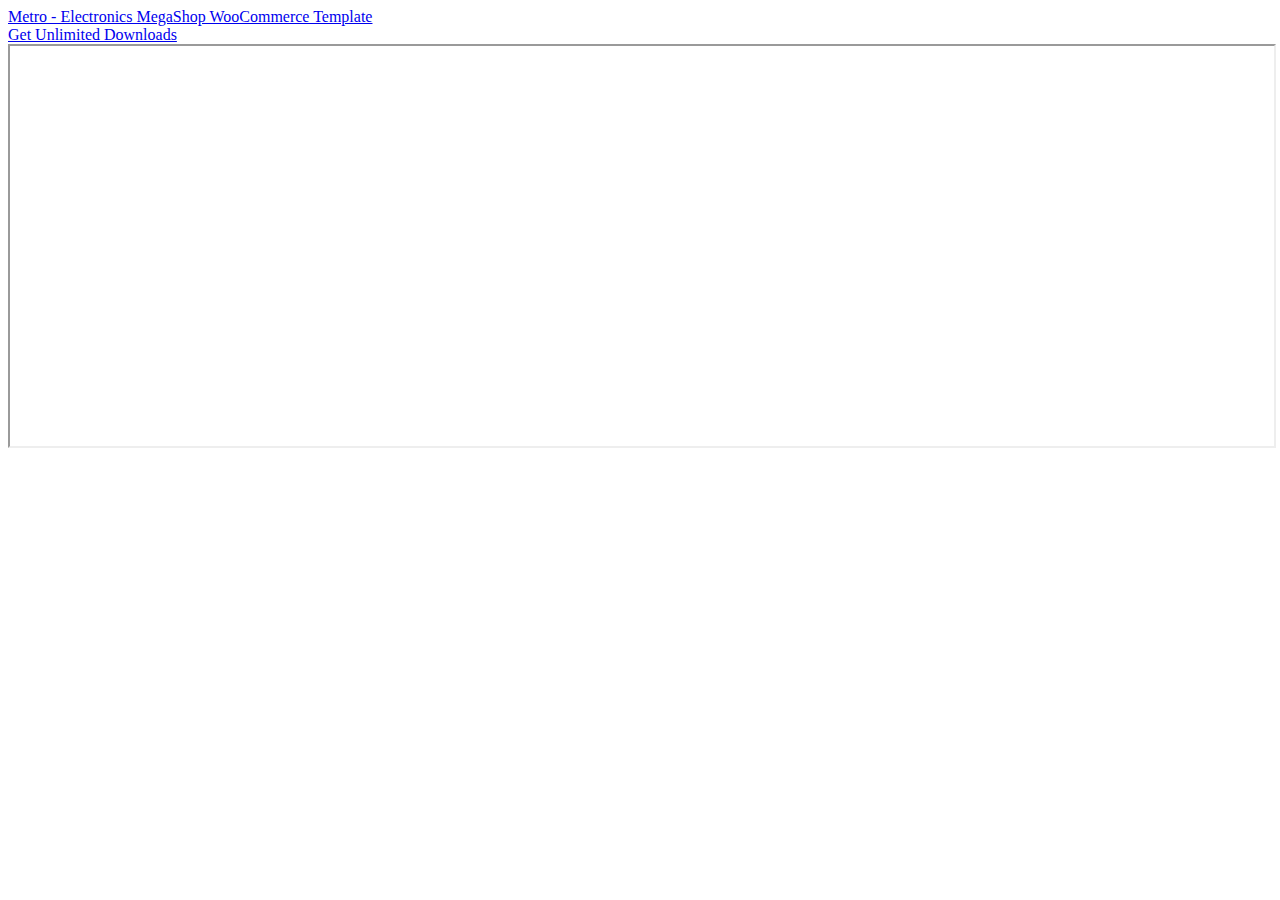
<file: assets/270334.html>
<!DOCTYPE html>
  <html lang="en">
  <head>
    <meta charset="UTF-8">
    <meta http-equiv="X-UA-Compatible" content="IE=Edge"/>
    <meta name="viewport" content="width=device-width, initial-scale=1">
    <title>Demo for Metro - Electronics MegaShop WooCommerce Template #270334</title>
<meta property="og:title" content="Demo for Metro - Electronics MegaShop WooCommerce Template #270334"/>
<meta name="twitter:title" content="Demo for Metro - Electronics MegaShop WooCommerce Template #270334"/>
<meta name="og:image:alt" content="Demo for Metro - Electronics MegaShop WooCommerce Template #270334"/>
      <link rel="canonical" href="https://www.templatemonsterpreview.com/demo/270334.html">
  <meta property="og:url" content="https://www.templatemonsterpreview.com/demo/270334.html">
  <meta http-equiv="x-dns-prefetch-control" content="on">
  <meta name="msapplication-TileColor" content="#2196f3">
  <meta name="msapplication-TileImage" content="https://s3sf.tmimgcdn.com/mstile-144x144.png">
  <meta name="msapplication-config" content="https://s3sf.tmimgcdn.com/browserconfig.xml">
  <meta name="pinterest-logo" content="https://s3sf.tmimgcdn.com/pinterest-logo.png">
  <meta name="theme-color" content="#2196f3">
  <meta property="og:site_name" content="TemplateMonster"/>
  <meta name="twitter:card" content="summary"/>
  <meta name="twitter:site" content="@templatemonster"/>
  <meta name="twitter:creator" content="@templatemonster"/>
  <meta property="og:type" content="page"/>
  <meta name="description" content="View the live preview for the Metro - Electronics MegaShop WooCommerce Template WooCommerce Theme (#270334) to get a better knowledge of what this template is prior to buying it. Click through the pages, check out the images, press the buttons, explore the functionality.">
  <meta property="og:description" content="View the live preview for the Metro - Electronics MegaShop WooCommerce Template WooCommerce Theme (#270334) to get a better knowledge of what this template is prior to buying it. Click through the pages, check out the images, press the buttons, explore the functionality.">
  <meta property="twitter:description" content="@templatemonster View the live preview for the Metro - Electronics MegaShop WooCommerce Template WooCommerce Theme (#270334) to get a better knowledge of what this template is prior to buying it. Click through the pages, check out the images, press the buttons, explore the functionality.">
  <meta property="og:image" content="https://s.tmimgcdn.com/scr/1200x627/270300/metro-electronics-megashop-woocommerce-template_270334-original.jpg">
  <meta property="twitter:image" content="https://s.tmimgcdn.com/scr/1200x627/270300/metro-electronics-megashop-woocommerce-template_270334-original.jpg">
  <link property="image_src" href="https://s.tmimgcdn.com/scr/1200x627/270300/metro-electronics-megashop-woocommerce-template_270334-original.jpg">
  <meta property="og:image:width" content="1200">
  <meta property="og:image:height" content="627">
  <meta property="fb:app_id" content="128293383907353"/>
        <!-- Google Tag Manager -->
<script>
  (function(w,d,s,l,i){w[l]=w[l]||[];w[l].push({'gtm.start':
      new Date().getTime(),event:'gtm.js'});var f=d.getElementsByTagName(s)[0],
    j=d.createElement(s),dl=l!='dataLayer'?'&l='+l:'';j.async=true;j.src=
    'https://www.googletagmanager.com/gtm.js?id='+i+dl;f.parentNode.insertBefore(j,f);
  })(window,document,'script','dataLayer','GTM-MS2BNB');
</script>
<!-- End Google Tag Manager -->
    <link href="//www.templatemonster.com/assets/css/demo-e84ee5627d61c7231baf.css" rel="stylesheet">  </head>
  <body>
    <!-- Google Tag Manager (noscript) -->
<noscript>  <iframe src="https://www.googletagmanager.com/ns.html?id=GTM-MS2BNB" height="0" width="0" style="display:none;visibility:hidden"></iframe></noscript>
<!-- End Google Tag Manager (noscript) -->
  <div class="wrap">
    <header class="header" id="frame-panel">
  <a href="https://www.templatemonster.com/woocommerce-themes/metro-electronics-megashop-woocommerce-template-270334.html" class="back-to-product">
    <span class="back-to-product-icon"></span>
    Metro - Electronics MegaShop WooCommerce Template  </a>
  <div class="devices devices-static" id="devices" data-translations="{&quot;desktop&quot;:&quot;Desktop&quot;,&quot;tablet&quot;:&quot;Tablet&quot;,&quot;smartphone&quot;:&quot;Mobile&quot;}"></div>
  <div class="header-buttons">
    <div class="add-to-cart" id="add-to-cart"
      data-translations="{&quot;label&quot;:&quot;Buy Now&quot;,&quot;modalLabel&quot;:&quot;Add to Cart&quot;,&quot;servicesTitle&quot;:&quot;Recommended services available for this item&quot;,&quot;freeTitle&quot;:&quot;Free Product&quot;}"
      data-product-id="270334"
      data-product-title="Metro - Electronics MegaShop WooCommerce Template"
      data-type-id="69"
      data-licenses="[{&quot;type&quot;:&quot;regular&quot;,&quot;modifier&quot;:{&quot;type&quot;:&quot;amount&quot;,&quot;value&quot;:0,&quot;operation&quot;:&quot;addition&quot;},&quot;id&quot;:46,&quot;items&quot;:[],&quot;isDefault&quot;:0,&quot;translates&quot;:{&quot;title&quot;:&quot;Personal license&quot;,&quot;description&quot;:&quot;This license can be used only for one personal website. With this license, you can&#039;t resell or redistribute the template or the end product based on it&quot;},&quot;prices&quot;:{&quot;regular&quot;:48,&quot;regularLabel&quot;:&quot;$48&quot;,&quot;discount&quot;:29,&quot;discountLabel&quot;:&quot;$29&quot;},&quot;gee&quot;:{&quot;variant&quot;:&quot;regular + 46&quot;}},{&quot;type&quot;:&quot;commercial&quot;,&quot;modifier&quot;:{&quot;type&quot;:&quot;percent&quot;,&quot;value&quot;:30,&quot;operation&quot;:&quot;addition&quot;},&quot;id&quot;:47,&quot;items&quot;:[],&quot;isDefault&quot;:1,&quot;translates&quot;:{&quot;title&quot;:&quot;Commercial license&quot;,&quot;description&quot;:&quot;With this license, you and your clients can create up to five different websites. The license allows you to transfer or resell the end products (websites based on this template)&quot;},&quot;prices&quot;:{&quot;regular&quot;:62,&quot;regularLabel&quot;:&quot;$62&quot;,&quot;discount&quot;:37,&quot;discountLabel&quot;:&quot;$37&quot;},&quot;gee&quot;:{&quot;variant&quot;:&quot;regular + 47&quot;}},{&quot;type&quot;:&quot;regular&quot;,&quot;modifier&quot;:{&quot;type&quot;:&quot;amount&quot;,&quot;value&quot;:200,&quot;operation&quot;:&quot;addition&quot;},&quot;id&quot;:9,&quot;items&quot;:[],&quot;isDefault&quot;:0,&quot;translates&quot;:{&quot;title&quot;:&quot;Business License&quot;,&quot;description&quot;:&quot;This license allows you to create up to 50 different websites. With this license, you can transfer or resell the end products (websites based on this template). &quot;},&quot;prices&quot;:{&quot;regular&quot;:248,&quot;regularLabel&quot;:&quot;$248&quot;,&quot;discount&quot;:149,&quot;discountLabel&quot;:&quot;$149&quot;},&quot;gee&quot;:{&quot;variant&quot;:&quot;regular + 9&quot;}}]"
      data-services="[{&quot;id&quot;:712,&quot;translates&quot;:{&quot;title&quot;:&quot;Basic Store Customization Service&quot;},&quot;prices&quot;:{&quot;regular&quot;:349,&quot;regularLabel&quot;:&quot;$349&quot;,&quot;discount&quot;:299,&quot;discountLabel&quot;:&quot;$299&quot;},&quot;gee&quot;:{&quot;name&quot;:&quot;Offer&quot;,&quot;id&quot;:712,&quot;price&quot;:2.99,&quot;brand&quot;:&quot;TT&quot;,&quot;category&quot;:&quot;TT: ZM: WooCommerce: Basic Store Customization Service (renamed)&quot;,&quot;variant&quot;:&quot;premium&quot;,&quot;position&quot;:1,&quot;list&quot;:&quot;Type - Offers&quot;}},{&quot;id&quot;:1667,&quot;translates&quot;:{&quot;title&quot;:&quot;All-in-one Premium Store Customization&quot;},&quot;prices&quot;:{&quot;regular&quot;:1679,&quot;regularLabel&quot;:&quot;$1,679&quot;,&quot;discount&quot;:1199,&quot;discountLabel&quot;:&quot;$1,199&quot;},&quot;gee&quot;:{&quot;name&quot;:&quot;Offer&quot;,&quot;id&quot;:1667,&quot;price&quot;:11.99,&quot;brand&quot;:&quot;TT&quot;,&quot;category&quot;:&quot;TT: All-in-one Premium Store Customization (0.23 - moto; 0.77 - tt) (renamed)&quot;,&quot;variant&quot;:&quot;premium&quot;,&quot;position&quot;:2,&quot;list&quot;:&quot;Type - Offers&quot;}},{&quot;id&quot;:239,&quot;translates&quot;:{&quot;title&quot;:&quot;Installation &amp; Setup&quot;},&quot;prices&quot;:{&quot;regular&quot;:49,&quot;regularLabel&quot;:&quot;$49&quot;,&quot;discount&quot;:49,&quot;discountLabel&quot;:&quot;$49&quot;},&quot;gee&quot;:{&quot;name&quot;:&quot;Offer&quot;,&quot;id&quot;:239,&quot;price&quot;:0.49,&quot;brand&quot;:&quot;TT&quot;,&quot;category&quot;:&quot;TT : WooCommerce Themes : Installation &amp; Setup&quot;,&quot;variant&quot;:&quot;premium&quot;,&quot;position&quot;:3,&quot;list&quot;:&quot;Type - Offers&quot;}},{&quot;id&quot;:515,&quot;translates&quot;:{&quot;title&quot;:&quot;Must-Have Plugins&quot;},&quot;prices&quot;:{&quot;regular&quot;:84,&quot;regularLabel&quot;:&quot;$84&quot;,&quot;discount&quot;:79,&quot;discountLabel&quot;:&quot;$79&quot;},&quot;gee&quot;:{&quot;name&quot;:&quot;Offer&quot;,&quot;id&quot;:515,&quot;price&quot;:0.79,&quot;brand&quot;:&quot;TT&quot;,&quot;category&quot;:&quot;TT: WooCommerce: Must-Have Plugins&quot;,&quot;variant&quot;:&quot;premium&quot;,&quot;position&quot;:4,&quot;list&quot;:&quot;Type - Offers&quot;}},{&quot;id&quot;:909,&quot;translates&quot;:{&quot;title&quot;:&quot;GDPR &amp; CCPA Compliance - New Privacy Rules&quot;},&quot;prices&quot;:{&quot;regular&quot;:89,&quot;regularLabel&quot;:&quot;$89&quot;,&quot;discount&quot;:89,&quot;discountLabel&quot;:&quot;$89&quot;},&quot;gee&quot;:{&quot;name&quot;:&quot;Offer&quot;,&quot;id&quot;:909,&quot;price&quot;:0.89,&quot;brand&quot;:&quot;Zemez&quot;,&quot;category&quot;:&quot;TM: WP&amp;Woo: GDPR &amp; CCPA Compliance - New Privacy Rules&quot;,&quot;variant&quot;:&quot;premium&quot;,&quot;position&quot;:5,&quot;list&quot;:&quot;Type - Offers&quot;}}]"
      data-paid-supports="{&quot;isIncludeBasicSupport&quot;:true,&quot;items&quot;:[{&quot;id&quot;:235258,&quot;translates&quot;:{&quot;title&quot;:&quot;Get 6 more months of support and save $20&quot;,&quot;description&quot;:&quot;With a product you will get 6 months of support from the author. To know more about what is included, please read the &lt;a href=\&quot;https:\/\/www.templatemonster.com\/support-policy\/\&quot; target=\&quot;_blank\&quot;&gt;support policy&lt;\/a&gt;.&quot;},&quot;prices&quot;:{&quot;regular&quot;:34,&quot;regularLabel&quot;:&quot;$34&quot;,&quot;discount&quot;:14,&quot;discountLabel&quot;:&quot;$14&quot;},&quot;gee&quot;:{&quot;name&quot;:&quot;Offer&quot;,&quot;id&quot;:235258,&quot;price&quot;:0.14,&quot;brand&quot;:&quot;TM&quot;,&quot;category&quot;:&quot;paid support&quot;,&quot;variant&quot;:&quot;premium&quot;,&quot;position&quot;:1,&quot;list&quot;:&quot;Type - Paid Support&quot;}}]}"
      data-free="{&quot;enable&quot;:false}"
      data-is-state-sale="true"
      data-is-default-paid-support-on="false"
      data-product-gee="{&quot;name&quot;:&quot;Woocommerce theme&quot;,&quot;id&quot;:270334,&quot;price&quot;:0.29,&quot;brand&quot;:&quot;WooCommerce&quot;,&quot;category&quot;:&quot;mobile store templates&quot;,&quot;variant&quot;:&quot;premium&quot;,&quot;list&quot;:&quot;Type&quot;}"></div>
          <a
        href="https://www.templatemonster.com/monsterone/tm-membership/?id=270334&tmaff=webibazaar"
        target=""
        rel=""
        class="header-btn header-btn_membership"
      >
        Get Unlimited Downloads      </a>
    
    <div id="cart" class="header-button header_cart-demo cart-button"
      data-cart-translations="{&quot;cartTitle&quot;:&quot;Shopping Cart&quot;,&quot;titleServices&quot;:&quot;Recommended Customization Services for This Product&quot;,&quot;servicesDetailsLabel&quot;:&quot;Details&quot;,&quot;labelBack&quot;:&quot;Back to All Services&quot;,&quot;cartTop&quot;:&quot;You added to cart&quot;,&quot;continueLabel&quot;:&quot;Continue Shopping&quot;,&quot;licenseCaption&quot;:&quot;License type&quot;,&quot;priceCaption&quot;:&quot;Total&quot;,&quot;singlePriceCaption&quot;:&quot;Subtotal&quot;,&quot;viewCartLabel&quot;:&quot;Go To Cart&quot;,&quot;priceButtonLabel&quot;:&quot;Checkout Now&quot;,&quot;freeLabel&quot;:&quot;Free&quot;,&quot;feeCaption&quot;:&quot;Handling fee&quot;,&quot;labelCusomersChoice&quot;:&quot;Customers&#039; #1 choice&quot;}"
      aria-label="Cart"
      title="Cart"
    >
      <i class="header-button-icon header-button-icon_cart" data-name="cartBold" data-plasma-icon></i>
    </div>

    <div class="frame-toggler" id="frame-toggler" data-translations="{&quot;label&quot;:&quot;Hide Panel&quot;}"></div>
  </div>
  <div
    class="product-cart-modal-wrapper"
    id="product-cart-modal"
    data-type-id="69"
    data-product-type-name="Woocommerce theme"
    data-translations="{&quot;cartTitle&quot;:&quot;Shopping Cart&quot;,&quot;titleServices&quot;:&quot;Recommended Customization Services for This Product&quot;,&quot;servicesDetailsLabel&quot;:&quot;Details&quot;,&quot;labelBack&quot;:&quot;Back to All Services&quot;,&quot;cartTop&quot;:&quot;You added to cart&quot;,&quot;continueLabel&quot;:&quot;Continue Shopping&quot;,&quot;licenseCaption&quot;:&quot;License type&quot;,&quot;priceCaption&quot;:&quot;Total&quot;,&quot;singlePriceCaption&quot;:&quot;Subtotal&quot;,&quot;viewCartLabel&quot;:&quot;Go To Cart&quot;,&quot;priceButtonLabel&quot;:&quot;Checkout Now&quot;,&quot;freeLabel&quot;:&quot;Free&quot;,&quot;feeCaption&quot;:&quot;Handling fee&quot;,&quot;labelCusomersChoice&quot;:&quot;Customers&#039; #1 choice&quot;}"
  ></div>
</header>
      <section class="content">
    <div class="frame-wrapper" id="frame-wrapper">
      <iframe class="frame" src="https://elementor.dostguru.com/metro/" width="100%" height="400px" title="Preview Template" sandbox="allow-forms allow-same-origin allow-scripts allow-top-navigation allow-popups"></iframe>          </div>
  </section>
  </div>
  <script type="application/ld+json">
{"@context": "http://schema.org","@graph": [{"@context":"http://schema.org","@type":"WebPage","name":"Demo for Metro - Electronics MegaShop WooCommerce Template #270334","url":"https://www.templatemonsterpreview.com/demo/270334.html","description":"View the live preview for the Metro - Electronics MegaShop WooCommerce Template WooCommerce Theme (#270334) to get a better knowledge of what this template is prior to buying it. Click through the pages, check out the images, press the buttons, explore the functionality."}]}
</script>
  <script type="text/javascript">
  window.__app__ = window.__app__ || {};
  window.__app__ = {"language":"en","apiLocale":"en","analytics":{"pageType":"Type"},"js":{"cookieDomain":".templatemonster.com","liveDemoCookieDomain":".templatemonsterpreview.com","liveDemoDomain":"\/\/www.templatemonsterpreview.com\/","fontPreviewDomain":"\/\/s3f.tmimgcdn.com\/","domain":"https:\/\/www.templatemonster.com","api":{"f1":"https:\/\/www.templatemonster.com\/f1\/api","products":"https:\/\/api.templatemonster.com\/products","pages":"https:\/\/api.templatemonster.com\/pages","navigations":"https:\/\/api.templatemonster.com\/navigations","properties":"https:\/\/api.templatemonster.com\/properties","authors":"https:\/\/api.templatemonster.com\/authors","currencies":"https:\/\/api.templatemonster.com\/currencies","reviews":"https:\/\/api.templatemonster.com\/reviews","collection":"https:\/\/api.templatemonster.com\/collection","carts":"https:\/\/api.templatemonster.com\/carts","users":"https:\/\/api.templatemonster.com\/users","payment-clients":"https:\/\/api.templatemonster.com\/payment-clients","promos":"https:\/\/api.templatemonster.com\/promos","services":"https:\/\/api.templatemonster.com\/services","licenses":"https:\/\/api.templatemonster.com\/licenses","support":"https:\/\/api.templatemonster.com\/support","orders":"https:\/\/api.templatemonster.com\/orders","mailer":"https:\/\/api.templatemonster.com\/mailer","marketplace-services":"https:\/\/api.templatemonster.com\/marketplace-services","consul":"https:\/\/api.templatemonster.com"},"revive":{"url":"https:\/\/r.templatemonster.com\/dl\/1asyncjs.php","zoneId":14,"hash":"5dba4d01a92de7101be5c5e6e1630dfe"},"recaptchaSiteKey":"6LeaeVAdAAAAALs6W5unPcr6EWXTc5ZYpy4Irks3","centrifuge":"wss:\/\/socket.templatemonster.com","stripe":{"stripePublicKey":"pk_live_H5qyFec6DCp3zddA8UkTb5aE","stripeId":"59d3a31deebec520e279c65e"},"consulUrl":"http:\/\/api.templatemonster.com","currency":{"code":"USD","rate":1},"abExperimentId":"TDitEm4HTpe4NFhwkmf-rw","abExperimentInit":false}};
</script>
      <script src="//www.templatemonster.com/assets/js/commons-7e1f0329c0bc3cc1f2a1.js" async="async"></script>
<script src="//www.templatemonster.com/assets/js/demo-87fb4a6ac257388f7b79.js" async="async"></script>
<script>window.addEventListener('load', function() {
window.dataLayer = window.dataLayer || []; window.dataLayer.push({"pageType":"Cross-page","portalName":"All","portalContent":"All","categoryName":"Other","authorGAId":"UA-111713555-4","authorFBPixelId":"128339394649061"});
});
window.addEventListener('load', function() {
  window.dataLayer = window.dataLayer || []; window.dataLayer.push({"event":"detailView","ecommerce":{"detail":{"products":[{"name":"Woocommerce theme","id":270334,"price":0.29,"brand":"WooCommerce","category":"mobile store templates","variant":"premium"}]}}});window.dataLayer.push({"event":"detailViewNew","productDetailView":{"name":"Metro - Electronics MegaShop WooCommerce Template","id":270334,"price":0.29,"brand":"WooCommerce","category":"mobile store templates","variant":"premium","imageurl":"https:\/\/s.tmimgcdn.com\/scr\/800x500\/270300\/metro-electronics-megashop-woocommerce-template_270334-original.jpg","similars":[]}});
});</script>  </body>
  </html>
</file>
